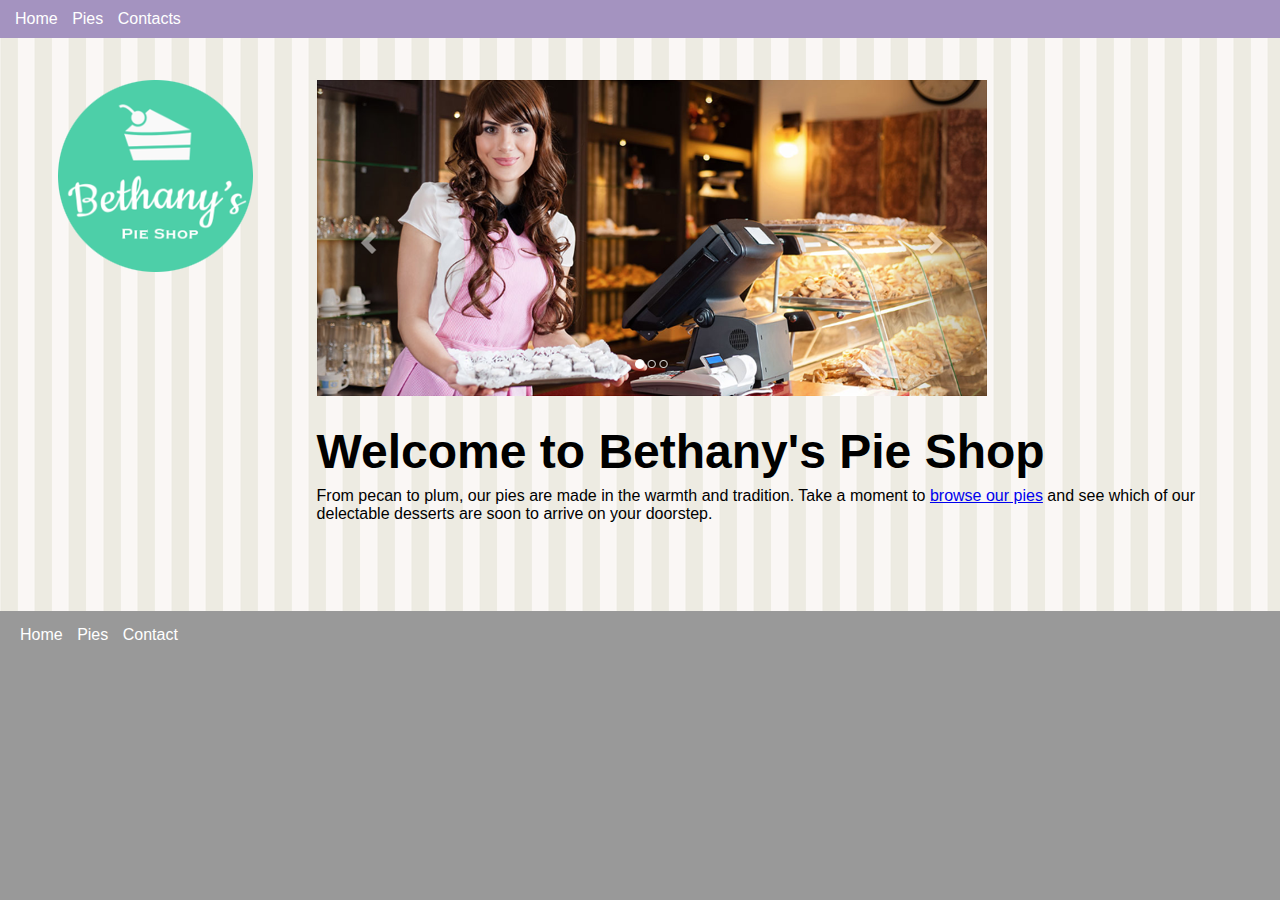
<file: HTML-CSS-Javascript/html-css-javascript-getting-started-start/index.html>
<!DOCTYPE html>
<html>
    <head>
       <meta charset="UTF-8" />
       <meta name="viewport" content="width=device-width, initial-scale=1.0" />
       <link rel="stylesheet" href="site.css" type="text/css" />
       <title>Bethany's Pie Shop</title>
       <style>
        h1 {
            font-size: 3em;
            margin-top: .5em;
        }

        .banner {
            max-width: 100%;
        }

        .sub-title {
            background-color: #fff;
            font-size: 1.5em;
            padding: 10px;
        }
       </style>
    </head>
    <body>
        <header>
            <nav>
                <ul>
                   <li><a href="/">Home</a></li>
                   <li><a href="pies.html">Pies</a></li>
                   <li><a href="contact.html">Contacts</a></li>
                </ul>
            </nav>
       </header>
        <main>
          <aside><img src="images/logo.png" alt="Bethany's Pie Shop" srcset=""></aside>
      
            <article>
              <img src="images/banner.png" class="banner" alt="Bethany's Pie Shop" />
              <h1> Welcome to Bethany's Pie Shop</h1>
                <p class="sub title">
                  From pecan to plum, our pies are made in the warmth and tradition.
                  Take a moment to
                  <a href="pies.html">browse our pies</a> 
                  and see which of our delectable
                  desserts are soon to arrive on your doorstep.
                </p>
            </article>
        </main>
        <footer>
            <nav>
                <ul>
                    <li><a href="/">Home</a></li>
                    <li><a href="pies.html">Pies</a></li>
                    <li><a href=">contact.html">Contact</a></li>
                </ul>
            </nav>
        </footer>
    
    </body>
</html>
</file>
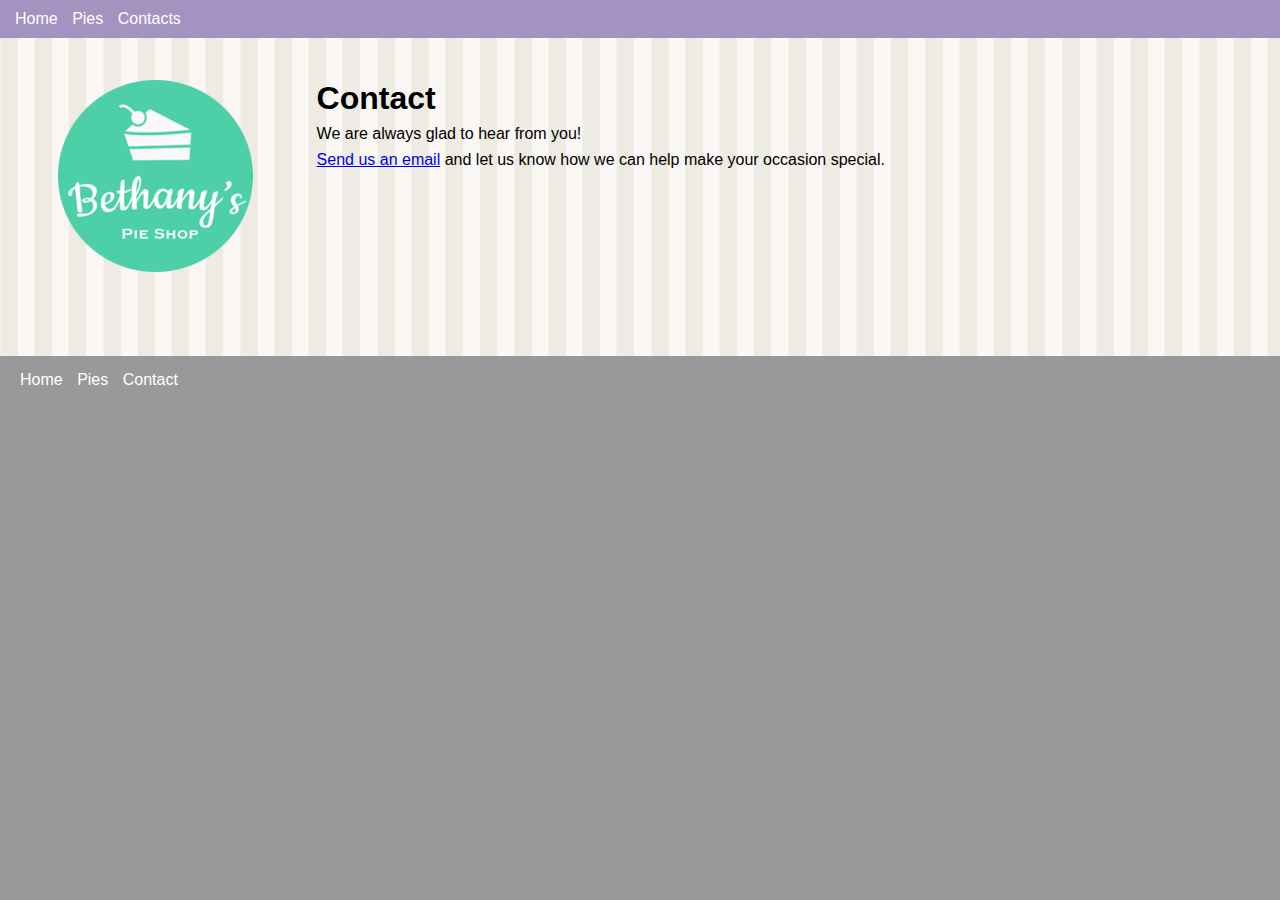
<file: HTML-CSS-Javascript/html-css-javascript-getting-started-start/contact.html>
<!DOCTYPE html>
<html>
    <head>
       <meta charset="UTF-8" />
       <meta name="viewport" content="width=device-width, initial-scale=1.0" />
       <link rel="stylesheet" href="site.css" type="text/css" />
       <title>Contact | Bethany's Pie Shop</title>
     </head>
    <body>
        <header>
            <nav>
                <ul>
                   <li><a href="/">Home</a></li>
                   <li><a href="pies.html">Pies</a></li>
                   <li><a href="contact.html">Contacts</a></li>
                </ul>
            </nav>
       </header>
        <main>
          <aside><img src="images/logo.png" alt="Bethany's Pie Shop" srcset=""></aside>
      
            <article>
                <H1>Contact</H1>
                <p>We are always glad to hear from you!</p>
                <p>
                    <a href="mailto:example@bethanyspieshop.com?subject=Interested%20in%20pies">Send us an email</a>
                    and let us know how we can help make your occasion special.
                </p>
            
            </article>
        </main>
        <footer>
            <nav>
                <ul>
                    <li><a href="/">Home</a></li>
                    <li><a href="pies.html">Pies</a></li>
                    <li><a href=">contact.html">Contact</a></li>
                </ul>
            </nav>
        </footer>
    
    </body>
</html>
</file>
<file: HTML-CSS-Javascript/html-css-javascript-getting-started-start/site.css>
* {
    margin: 0;
}

html,
body {
    height: 100;
}

body {
    font-family: Arial, Helvetica, sans-serif;
    background-color: #999;
}

p {
    margin: 0.5em 0 0.5em 0;
}

header {
    display: block;
    position: fixed;
    top: 0;
    left: 0;
    width: 100%;
    background-color: #a493c0;
    padding: 10px;
}

nav a:visited, 
nav a:link {
    color: #fff;
    text-decoration: none;
}

nav > ul {
  list-style-type: none;
  padding: 0;
}

nav > ul > li {
display: inline-block;
list-style: none;
margin: 0 5px 0 5px;
}

main {
    display: block;
    background-image: url("images/background.png");
    padding-top: 3em;
    padding-bottom: 3em;
    min-height: 85%;
}

footer {
    padding: 15px;
}

aside,
article {
    padding: 2em;
}

aside {
    text-align: center;
}

article {
    width: 75%;
}

@media only screen and (min-width: 768px) {

    main {
        display: flex;
}

aside {
    margin-left: 2%;
}
}
</file>
